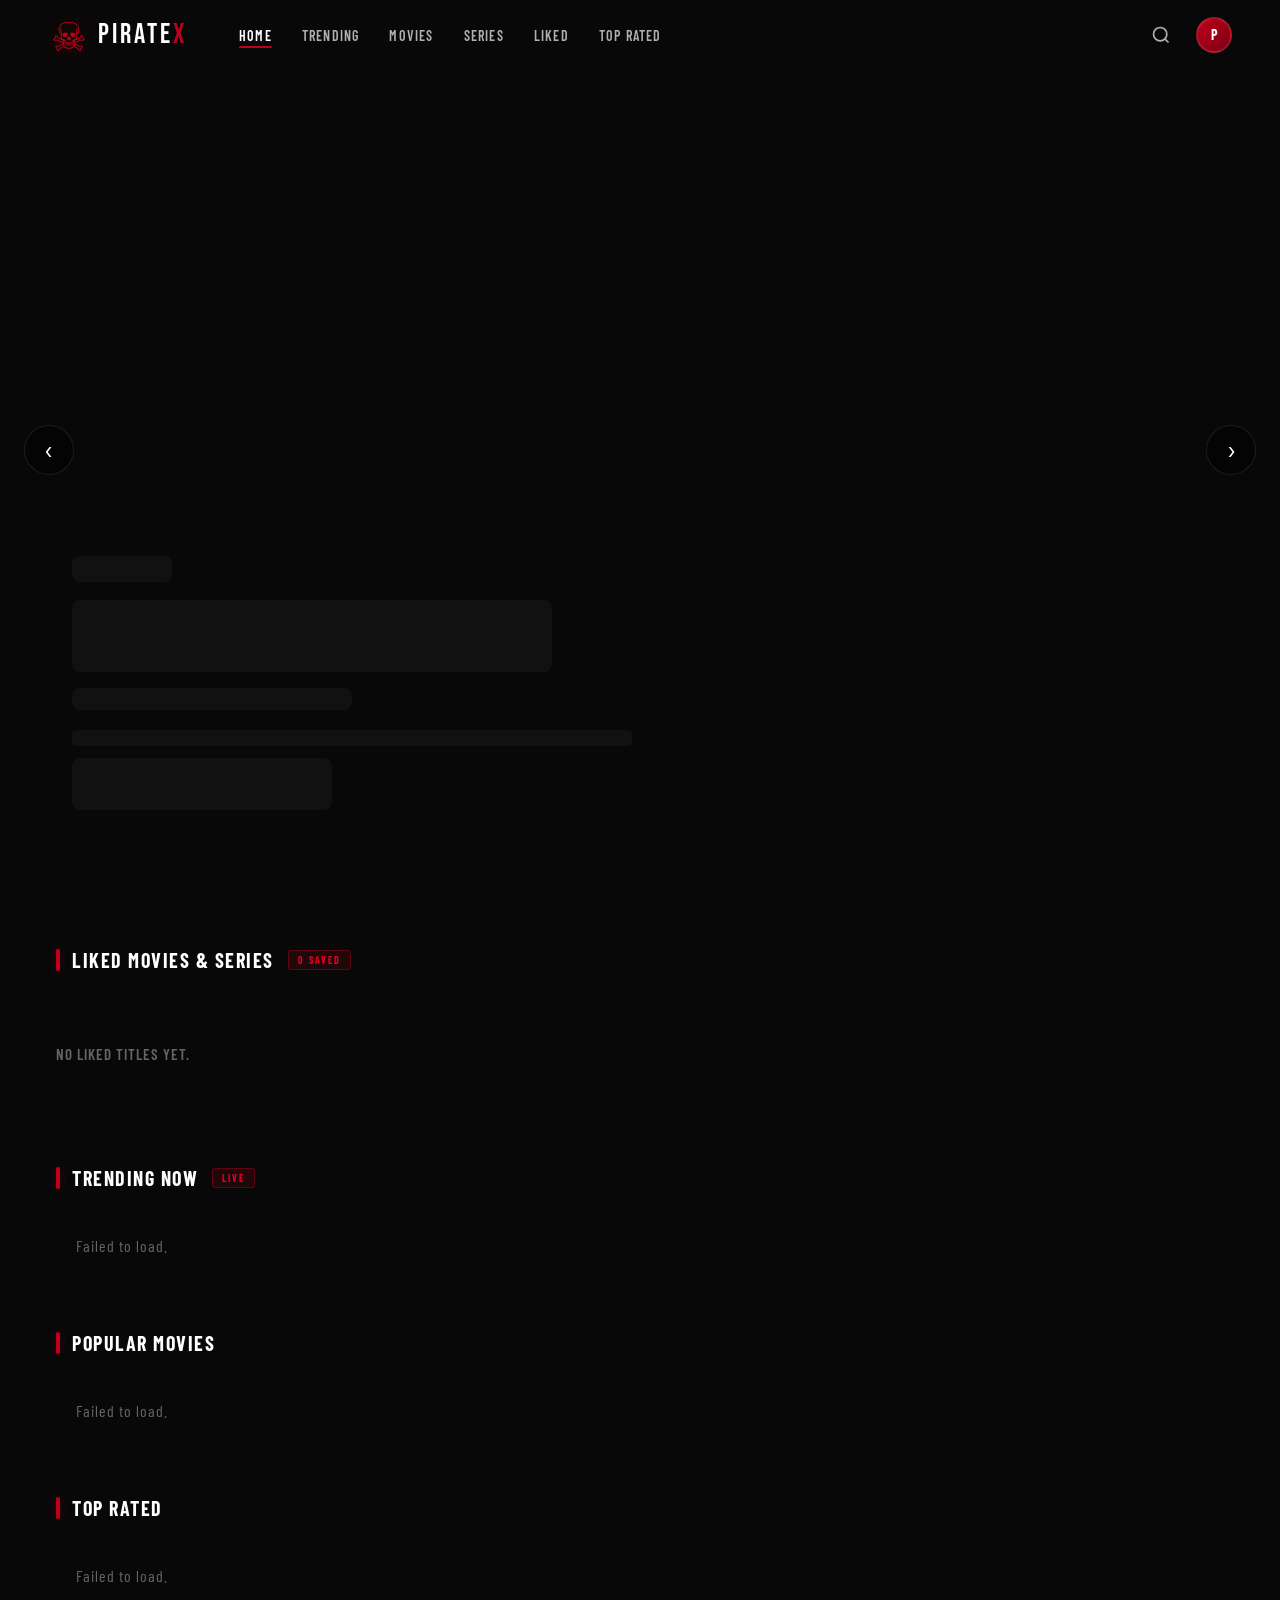
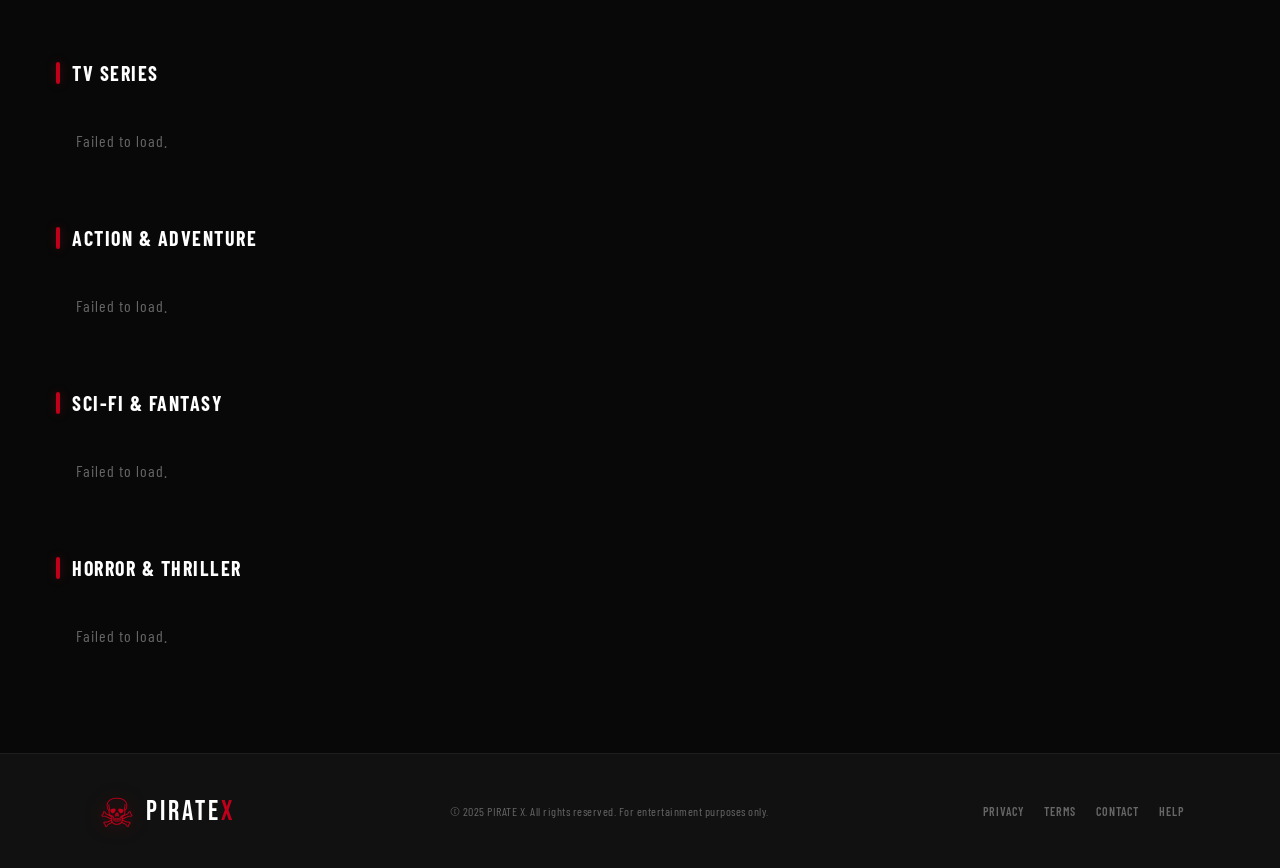
<file: index.html>
<!DOCTYPE html>
<html lang="en">
<head>
  <meta charset="UTF-8" />
  <meta name="viewport" content="width=device-width, initial-scale=1.0"/>
  <title>PIRATE X — Stream Everything</title>
  <link rel="stylesheet" href="style.css" />
  <link rel="preconnect" href="https://fonts.googleapis.com">
  <link rel="preconnect" href="https://fonts.gstatic.com" crossorigin>
  <link href="https://fonts.googleapis.com/css2?family=Bebas+Neue&family=Barlow:ital,wght@0,300;0,400;0,500;0,600;0,700;1,300&family=Barlow+Condensed:wght@400;600;700&display=swap" rel="stylesheet">
</head>
<body>

  <!-- ========== NAVBAR ========== -->
  <nav class="navbar" id="navbar">
    <div class="nav-left">
      <a href="index.html" class="logo">
        <span class="logo-icon">☠</span>
        <span class="logo-text">PIRATE<span class="logo-x">X</span></span>
      </a>
      <ul class="nav-links" id="navLinks">
        <li><a href="#" class="nav-link active">Home</a></li>
        <li><a href="#trending" class="nav-link">Trending</a></li>
        <li><a href="#movies" class="nav-link">Movies</a></li>
        <li><a href="#series" class="nav-link">Series</a></li>
        <li><a href="#liked" class="nav-link">Liked</a></li>
        <li><a href="#top-rated" class="nav-link">Top Rated</a></li>
      </ul>
    </div>
    <div class="nav-right">
      <button class="search-btn" id="searchToggle" aria-label="Search">
        <svg width="20" height="20" viewBox="0 0 24 24" fill="none" stroke="currentColor" stroke-width="2"><circle cx="11" cy="11" r="8"/><path d="m21 21-4.35-4.35"/></svg>
      </button>
      <div class="nav-avatar">
        <span>P</span>
      </div>
      <button class="hamburger" id="hamburger" aria-label="Menu">
        <span></span><span></span><span></span>
      </button>
    </div>
  </nav>

  <!-- ========== SEARCH OVERLAY ========== -->
  <div class="search-overlay" id="searchOverlay">
    <div class="search-container">
      <div class="search-input-wrap">
        <svg class="search-icon" width="22" height="22" viewBox="0 0 24 24" fill="none" stroke="currentColor" stroke-width="2"><circle cx="11" cy="11" r="8"/><path d="m21 21-4.35-4.35"/></svg>
        <input type="text" id="searchInput" class="search-input" placeholder="Search movies, TV shows, genres…" autocomplete="off" />
        <button class="search-close" id="searchClose" aria-label="Close search">
          <svg width="22" height="22" viewBox="0 0 24 24" fill="none" stroke="currentColor" stroke-width="2"><path d="M18 6 6 18M6 6l12 12"/></svg>
        </button>
      </div>
      <div class="search-results" id="searchResults"></div>
    </div>
  </div>

  <!-- ========== HERO SECTION ========== -->
  <section class="hero" id="hero">
    <div class="hero-bg" id="heroBg"></div>
    <div class="hero-overlay"></div>
    <div class="hero-content" id="heroContent">
      <div class="hero-skeleton">
        <div class="skel skel-badge"></div>
        <div class="skel skel-title"></div>
        <div class="skel skel-meta"></div>
        <div class="skel skel-desc"></div>
        <div class="skel skel-btns"></div>
      </div>
    </div>
    <div class="hero-dots" id="heroDots"></div>
    <button class="hero-arrow hero-prev" id="heroPrev">&#8249;</button>
    <button class="hero-arrow hero-next" id="heroNext">&#8250;</button>
  </section>

  <!-- ========== MAIN CONTENT ========== -->
  <main class="main-content">

    <!-- Continue Watching -->
    <section class="row-section" id="continue-watching">
      <div class="section-header">
        <h2 class="section-title"><span class="title-bar"></span>Continue Watching</h2>
      </div>
      <div class="movies-row-wrap">
        <button class="row-arrow row-prev" data-row="continue">&#8249;</button>
        <div class="movies-row" id="continueRow"></div>
        <button class="row-arrow row-next" data-row="continue">&#8250;</button>
      </div>
    </section>

    <!-- Liked Movies & Series -->
    <section class="row-section" id="liked">
      <div class="section-header">
        <h2 class="section-title"><span class="title-bar"></span>Liked Movies &amp; Series</h2>
        <span class="section-badge liked-count" id="likedCount">0 SAVED</span>
      </div>
      <div class="movies-row-wrap">
        <button class="row-arrow row-prev" data-row="liked">&#8249;</button>
        <div class="movies-row" id="likedRow"></div>
        <button class="row-arrow row-next" data-row="liked">&#8250;</button>
      </div>
    </section>

    <!-- Trending Now -->
    <section class="row-section" id="trending">
      <div class="section-header">
        <h2 class="section-title"><span class="title-bar"></span>Trending Now</h2>
        <span class="section-badge">LIVE</span>
      </div>
      <div class="movies-row-wrap">
        <button class="row-arrow row-prev" data-row="trending">&#8249;</button>
        <div class="movies-row" id="trendingRow"></div>
        <button class="row-arrow row-next" data-row="trending">&#8250;</button>
      </div>
    </section>

    <!-- Popular Movies -->
    <section class="row-section" id="movies">
      <div class="section-header">
        <h2 class="section-title"><span class="title-bar"></span>Popular Movies</h2>
      </div>
      <div class="movies-row-wrap">
        <button class="row-arrow row-prev" data-row="popular">&#8249;</button>
        <div class="movies-row" id="popularRow"></div>
        <button class="row-arrow row-next" data-row="popular">&#8250;</button>
      </div>
    </section>

    <!-- Top Rated -->
    <section class="row-section" id="top-rated">
      <div class="section-header">
        <h2 class="section-title"><span class="title-bar"></span>Top Rated</h2>
      </div>
      <div class="movies-row-wrap">
        <button class="row-arrow row-prev" data-row="toprated">&#8249;</button>
        <div class="movies-row" id="topratedRow"></div>
        <button class="row-arrow row-next" data-row="toprated">&#8250;</button>
      </div>
    </section>

    <!-- TV Series -->
    <section class="row-section" id="series">
      <div class="section-header">
        <h2 class="section-title"><span class="title-bar"></span>TV Series</h2>
      </div>
      <div class="movies-row-wrap">
        <button class="row-arrow row-prev" data-row="series">&#8249;</button>
        <div class="movies-row" id="seriesRow"></div>
        <button class="row-arrow row-next" data-row="series">&#8250;</button>
      </div>
    </section>

    <!-- Action -->
    <section class="row-section">
      <div class="section-header">
        <h2 class="section-title"><span class="title-bar"></span>Action &amp; Adventure</h2>
      </div>
      <div class="movies-row-wrap">
        <button class="row-arrow row-prev" data-row="action">&#8249;</button>
        <div class="movies-row" id="actionRow"></div>
        <button class="row-arrow row-next" data-row="action">&#8250;</button>
      </div>
    </section>

    <!-- Sci-Fi -->
    <section class="row-section">
      <div class="section-header">
        <h2 class="section-title"><span class="title-bar"></span>Sci-Fi &amp; Fantasy</h2>
      </div>
      <div class="movies-row-wrap">
        <button class="row-arrow row-prev" data-row="scifi">&#8249;</button>
        <div class="movies-row" id="scifiRow"></div>
        <button class="row-arrow row-next" data-row="scifi">&#8250;</button>
      </div>
    </section>

    <!-- Horror -->
    <section class="row-section">
      <div class="section-header">
        <h2 class="section-title"><span class="title-bar"></span>Horror &amp; Thriller</h2>
      </div>
      <div class="movies-row-wrap">
        <button class="row-arrow row-prev" data-row="horror">&#8249;</button>
        <div class="movies-row" id="horrorRow"></div>
        <button class="row-arrow row-next" data-row="horror">&#8250;</button>
      </div>
    </section>

  </main>

  <!-- ========== FOOTER ========== -->
  <footer class="footer">
    <div class="footer-inner">
      <div class="footer-logo">
        <span class="logo-icon">☠</span>
        <span class="logo-text">PIRATE<span class="logo-x">X</span></span>
      </div>
      <p class="footer-copy">© 2025 PIRATE X. All rights reserved. For entertainment purposes only.</p>
      <div class="footer-links">
        <a href="#">Privacy</a>
        <a href="#">Terms</a>
        <a href="#">Contact</a>
        <a href="#">Help</a>
      </div>
    </div>
  </footer>

  <script src="script.js"></script>
</body>
</html>
</file>
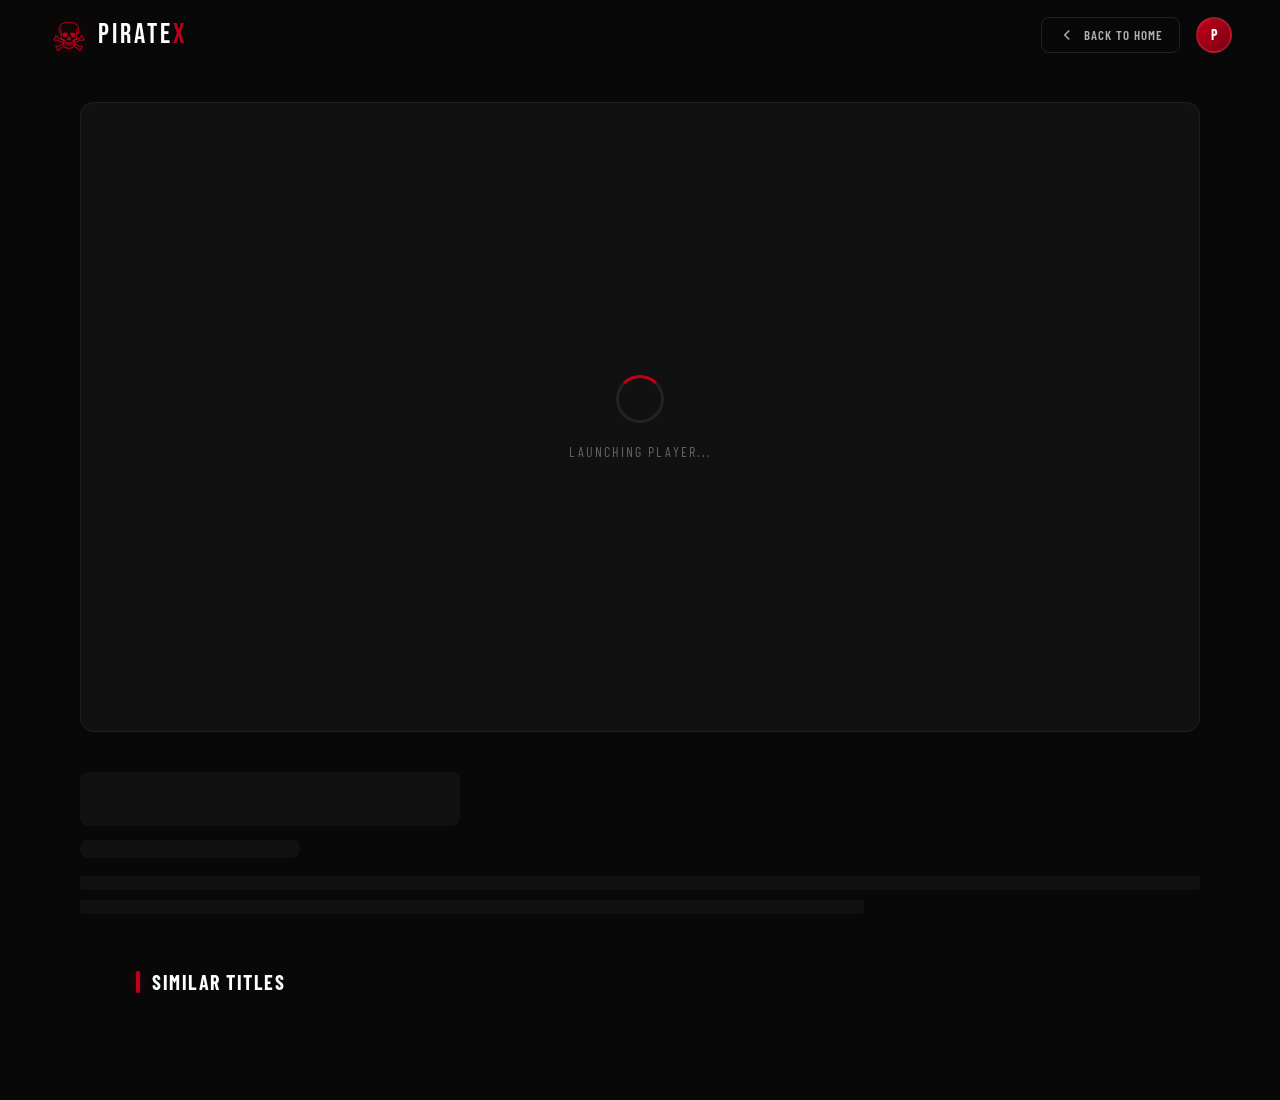
<file: watch.html>
<!DOCTYPE html>
<html lang="en">
<head>
  <meta charset="UTF-8" />
  <meta name="viewport" content="width=device-width, initial-scale=1.0"/>
  <title>Watch — PIRATE X</title>
  <link rel="stylesheet" href="style.css" />
  <link rel="preconnect" href="https://fonts.googleapis.com">
  <link rel="preconnect" href="https://fonts.gstatic.com" crossorigin>
  <link href="https://fonts.googleapis.com/css2?family=Bebas+Neue&family=Barlow:ital,wght@0,300;0,400;0,500;0,600;0,700;1,300&family=Barlow+Condensed:wght@400;600;700&display=swap" rel="stylesheet">
</head>
<body class="watch-body">

  <!-- NAVBAR -->
  <nav class="navbar" id="navbar">
    <div class="nav-left">
      <a href="index.html" class="logo">
        <span class="logo-icon">☠</span>
        <span class="logo-text">PIRATE<span class="logo-x">X</span></span>
      </a>
    </div>
    <div class="nav-right">
      <a href="index.html" class="back-btn">
        <svg width="18" height="18" viewBox="0 0 24 24" fill="none" stroke="currentColor" stroke-width="2"><path d="m15 18-6-6 6-6"/></svg>
        Back to Home
      </a>
      <div class="nav-avatar"><span>P</span></div>
    </div>
  </nav>

  <!-- WATCH PAGE -->
  <div class="watch-page" id="watchPage">

    <!-- Backdrop -->
    <div class="watch-backdrop" id="watchBackdrop"></div>

    <div class="watch-inner">

      <!-- Player Section -->
      <div class="player-section">
        <div class="player-loading" id="playerLoading">
          <div class="player-spinner"></div>
          <p>Loading stream…</p>
        </div>
        <div class="player-wrap" id="playerWrap">
          <iframe id="playerFrame" allowfullscreen allow="autoplay; encrypted-media; fullscreen; picture-in-picture" sandbox="allow-scripts allow-same-origin" frameborder="0"></iframe>
        </div>

        <!-- TV show episode controls -->
        <div class="episode-controls" id="episodeControls" style="display:none">
          <div class="ep-row">
            <div class="ep-group">
              <label>Season</label>
              <select id="seasonSelect" class="ep-select"></select>
            </div>
            <div class="ep-group">
              <label>Episode</label>
              <select id="episodeSelect" class="ep-select"></select>
            </div>
            <button class="ep-go-btn" id="epGoBtn">Play Episode</button>
          </div>
        </div>
      </div>

      <!-- Movie Info -->
      <div class="watch-info" id="watchInfo">
        <div class="watch-skeleton" id="watchSkeleton">
          <div class="skel skel-wtitle"></div>
          <div class="skel skel-wmeta"></div>
          <div class="skel skel-wdesc"></div>
          <div class="skel skel-wdesc" style="width:70%"></div>
        </div>
        <div class="watch-details" id="watchDetails" style="display:none">
          <div class="watch-genre-pills" id="watchGenres"></div>
          <h1 class="watch-title" id="watchTitle"></h1>
          <div class="watch-meta" id="watchMeta"></div>
          <p class="watch-desc" id="watchDesc"></p>
        </div>
      </div>

      <!-- Similar Section -->
      <div class="similar-section">
        <div class="section-header">
          <h2 class="section-title"><span class="title-bar"></span>Similar Titles</h2>
        </div>
        <div class="movies-row-wrap">
          <button class="row-arrow row-prev" data-row="similar">&#8249;</button>
          <div class="movies-row" id="similarRow"></div>
          <button class="row-arrow row-next" data-row="similar">&#8250;</button>
        </div>
      </div>

    </div>
  </div>

  <script src="watch.js"></script>
</body>
</html>
</file>
<file: style.css>
/* ============================================
   PIRATE X — Premium Streaming CSS
   Cinematic Luxury Dark Theme
   ============================================ */

:root {
  --bg: #080808;
  --surface: #111111;
  --surface2: #161616;
  --surface3: #1c1c1c;
  --red: #c0001a;
  --red-bright: #e8001f;
  --red-glow: rgba(192, 0, 26, 0.35);
  --red-subtle: rgba(192, 0, 26, 0.12);
  --white: #ffffff;
  --gray-100: #f0f0f0;
  --gray-300: #b0b0b0;
  --gray-500: #666666;
  --gray-700: #333333;
  --gold: #c9a84c;
  --font-display: 'Bebas Neue', sans-serif;
  --font-cond: 'Barlow Condensed', sans-serif;
  --font-body: 'Barlow', sans-serif;
  --radius: 8px;
  --radius-lg: 14px;
  --nav-h: 70px;
  --transition: 0.3s cubic-bezier(0.4, 0, 0.2, 1);
  --transition-slow: 0.6s cubic-bezier(0.4, 0, 0.2, 1);
}

/* ===== RESET ===== */
*, *::before, *::after { box-sizing: border-box; margin: 0; padding: 0; }
html { scroll-behavior: smooth; }
body {
  background: var(--bg);
  color: var(--white);
  font-family: var(--font-body);
  min-height: 100vh;
  overflow-x: hidden;
}
a { color: inherit; text-decoration: none; }
button { cursor: pointer; border: none; background: none; font-family: inherit; }
img { display: block; max-width: 100%; }
ul { list-style: none; }
select { font-family: inherit; }
iframe { display: block; width: 100%; }

/* ===== SCROLLBAR ===== */
::-webkit-scrollbar { width: 5px; height: 5px; }
::-webkit-scrollbar-track { background: var(--bg); }
::-webkit-scrollbar-thumb { background: var(--gray-700); border-radius: 3px; }
::-webkit-scrollbar-thumb:hover { background: var(--red); }

/* ===== SKELETON ===== */
.skel {
  background: linear-gradient(90deg, var(--surface) 25%, var(--surface3) 50%, var(--surface) 75%);
  background-size: 400% 100%;
  animation: shimmer 1.6s ease-in-out infinite;
  border-radius: var(--radius);
}
@keyframes shimmer {
  0% { background-position: 100% 0; }
  100% { background-position: -100% 0; }
}
.skel-badge { width: 100px; height: 26px; margin-bottom: 18px; }
.skel-title { width: 480px; max-width: 90vw; height: 72px; margin-bottom: 16px; }
.skel-meta { width: 280px; height: 22px; margin-bottom: 20px; }
.skel-desc { width: 560px; max-width: 90vw; height: 16px; margin-bottom: 10px; border-radius: 4px; }
.skel-btns { width: 260px; height: 52px; margin-top: 12px; }
.skel-wtitle { width: 380px; height: 54px; margin-bottom: 14px; }
.skel-wmeta { width: 220px; height: 18px; margin-bottom: 18px; }
.skel-wdesc { width: 100%; height: 14px; margin-bottom: 10px; border-radius: 3px; }

/* ===== NAVBAR ===== */
.navbar {
  position: fixed;
  top: 0; left: 0; right: 0;
  height: var(--nav-h);
  display: flex;
  align-items: center;
  justify-content: space-between;
  padding: 0 48px;
  z-index: 1000;
  background: transparent;
  border-bottom: 1px solid transparent;
  transition: background var(--transition), border-color var(--transition), backdrop-filter var(--transition);
}
.navbar.scrolled {
  background: rgba(8, 8, 8, 0.72);
  backdrop-filter: blur(20px) saturate(180%);
  -webkit-backdrop-filter: blur(20px) saturate(180%);
  border-bottom-color: rgba(255,255,255,0.06);
}
.nav-left { display: flex; align-items: center; gap: 40px; }
.nav-right { display: flex; align-items: center; gap: 16px; }

.logo {
  display: flex;
  align-items: center;
  gap: 8px;
  text-decoration: none;
  flex-shrink: 0;
}
.logo-icon {
  width: 42px;
  height: 42px;
  display: inline-flex;
  align-items: center;
  justify-content: center;
  font-size: 40px;
  color: var(--red);
  text-shadow: 0 0 20px var(--red-glow);
  line-height: 1;
}
.logo-text {
  font-family: var(--font-display);
  font-size: 28px;
  letter-spacing: 3px;
  color: var(--white);
}
.logo-x { color: var(--red); }

.nav-links {
  display: flex;
  align-items: center;
  gap: 6px;
}
.nav-link {
  font-family: var(--font-cond);
  font-size: 14px;
  font-weight: 600;
  letter-spacing: 1.2px;
  text-transform: uppercase;
  color: var(--gray-300);
  padding: 6px 12px;
  border-radius: 4px;
  transition: color var(--transition), background var(--transition);
  position: relative;
}
.nav-link::after {
  content: '';
  position: absolute;
  bottom: 2px; left: 50%; right: 50%;
  height: 2px;
  background: var(--red);
  transition: left var(--transition), right var(--transition);
  border-radius: 2px;
}
.nav-link:hover, .nav-link.active {
  color: var(--white);
}
.nav-link:hover::after, .nav-link.active::after {
  left: 12px; right: 12px;
}

.search-btn {
  width: 38px; height: 38px;
  display: flex; align-items: center; justify-content: center;
  border-radius: 50%;
  color: var(--gray-300);
  transition: color var(--transition), background var(--transition);
}
.search-btn:hover { color: var(--white); background: rgba(255,255,255,0.07); }

.nav-avatar {
  width: 36px; height: 36px;
  border-radius: 50%;
  background: linear-gradient(135deg, var(--red) 0%, #7a0011 100%);
  display: flex; align-items: center; justify-content: center;
  font-family: var(--font-cond);
  font-weight: 700;
  font-size: 14px;
  letter-spacing: 0;
  cursor: pointer;
  border: 2px solid rgba(255,255,255,0.1);
  transition: border-color var(--transition);
}
.nav-avatar:hover { border-color: var(--red); }

.hamburger {
  display: none;
  flex-direction: column;
  gap: 5px;
  padding: 6px;
}
.hamburger span {
  display: block;
  width: 22px; height: 2px;
  background: var(--white);
  border-radius: 2px;
  transition: transform var(--transition), opacity var(--transition);
}
.hamburger.open span:nth-child(1) { transform: translateY(7px) rotate(45deg); }
.hamburger.open span:nth-child(2) { opacity: 0; }
.hamburger.open span:nth-child(3) { transform: translateY(-7px) rotate(-45deg); }

.back-btn {
  display: flex; align-items: center; gap: 8px;
  font-family: var(--font-cond);
  font-weight: 600;
  font-size: 13px;
  letter-spacing: 1px;
  text-transform: uppercase;
  color: var(--gray-300);
  padding: 8px 16px;
  border: 1px solid rgba(255,255,255,0.1);
  border-radius: var(--radius);
  transition: all var(--transition);
}
.back-btn:hover { color: var(--white); border-color: var(--red); background: var(--red-subtle); }

/* ===== SEARCH OVERLAY ===== */
.search-overlay {
  position: fixed;
  inset: 0;
  z-index: 2000;
  background: rgba(0,0,0,0.92);
  backdrop-filter: blur(24px);
  display: flex;
  align-items: flex-start;
  justify-content: center;
  padding-top: 100px;
  opacity: 0;
  pointer-events: none;
  transition: opacity var(--transition);
}
.search-overlay.active {
  opacity: 1;
  pointer-events: all;
}
.search-container {
  width: 100%;
  max-width: 760px;
  padding: 0 24px;
}
.search-input-wrap {
  position: relative;
  display: flex;
  align-items: center;
  background: var(--surface2);
  border: 1.5px solid rgba(255,255,255,0.1);
  border-radius: var(--radius-lg);
  padding: 0 20px;
  transition: border-color var(--transition);
}
.search-input-wrap:focus-within { border-color: var(--red); }
.search-icon { color: var(--gray-500); flex-shrink: 0; }
.search-input {
  flex: 1;
  background: transparent;
  border: none;
  outline: none;
  color: var(--white);
  font-family: var(--font-body);
  font-size: 20px;
  font-weight: 300;
  padding: 18px 16px;
  caret-color: var(--red);
}
.search-input::placeholder { color: var(--gray-500); }
.search-close {
  color: var(--gray-500);
  padding: 8px;
  border-radius: 50%;
  transition: color var(--transition), background var(--transition);
}
.search-close:hover { color: var(--white); background: rgba(255,255,255,0.07); }

.search-results {
  margin-top: 16px;
  max-height: calc(100vh - 260px);
  overflow-y: auto;
  display: grid;
  grid-template-columns: repeat(auto-fill, minmax(270px, 1fr));
  gap: 16px;
  padding-bottom: 8px;
}
.search-results .movie-card {
  width: 100%;
  min-width: 0;
}
.search-results .movie-card:hover {
  transform: translateY(-3px) scale(1.02);
}
.search-results .card-play-btn {
  top: 32%;
  width: 40px;
  height: 40px;
}
.search-results .card-overlay-title {
  font-size: 16px;
}
.search-results .card-overlay-meta,
.search-results .card-overlay-genres span {
  font-size: 10px;
}
.search-results .no-results {
  grid-column: 1/-1;
  text-align: center;
  color: var(--gray-500);
  font-size: 16px;
  padding: 48px 0;
  font-family: var(--font-cond);
  letter-spacing: 1px;
}
.search-loading {
  grid-column: 1/-1;
  text-align: center;
  color: var(--gray-500);
  padding: 40px 0;
  font-family: var(--font-cond);
  letter-spacing: 1px;
}

/* ===== HERO ===== */
.hero {
  position: relative;
  height: 100vh;
  min-height: 600px;
  overflow: hidden;
  display: flex;
  align-items: flex-end;
}
.hero-bg {
  position: absolute;
  inset: 0;
  background-size: cover;
  background-position: center top;
  transition: opacity 0.8s ease;
  transform: scale(1.04);
  animation: heroZoom 12s ease-in-out infinite alternate;
}
@keyframes heroZoom {
  from { transform: scale(1.04); }
  to { transform: scale(1.09); }
}
.hero-overlay {
  position: absolute;
  inset: 0;
  background: linear-gradient(
    to bottom,
    rgba(8,8,8,0.15) 0%,
    rgba(8,8,8,0.05) 40%,
    rgba(8,8,8,0.6) 70%,
    rgba(8,8,8,0.97) 100%
  ),
  linear-gradient(to right, rgba(8,8,8,0.9) 0%, rgba(8,8,8,0) 60%);
}
.hero-content {
  position: relative;
  z-index: 2;
  padding: 0 72px 90px;
  max-width: 780px;
  animation: heroSlideUp 0.8s ease both;
}
@keyframes heroSlideUp {
  from { opacity: 0; transform: translateY(30px); }
  to { opacity: 1; transform: translateY(0); }
}
.hero-badge {
  display: inline-flex;
  align-items: center;
  gap: 8px;
  background: var(--red-subtle);
  border: 1px solid rgba(192,0,26,0.4);
  color: var(--red-bright);
  font-family: var(--font-cond);
  font-size: 12px;
  font-weight: 700;
  letter-spacing: 2px;
  text-transform: uppercase;
  padding: 5px 14px;
  border-radius: 4px;
  margin-bottom: 18px;
}
.hero-badge::before {
  content: '';
  width: 6px; height: 6px;
  background: var(--red-bright);
  border-radius: 50%;
  animation: pulse-dot 1.5s ease-in-out infinite;
}
@keyframes pulse-dot {
  0%, 100% { opacity: 1; transform: scale(1); }
  50% { opacity: 0.5; transform: scale(0.7); }
}
.hero-title {
  font-family: var(--font-display);
  font-size: clamp(42px, 7vw, 88px);
  line-height: 0.95;
  letter-spacing: 2px;
  margin-bottom: 16px;
  text-shadow: 0 4px 30px rgba(0,0,0,0.8);
}
.hero-meta {
  display: flex;
  align-items: center;
  gap: 14px;
  margin-bottom: 18px;
  flex-wrap: wrap;
}
.hero-rating {
  display: flex; align-items: center; gap: 5px;
  color: var(--gold);
  font-family: var(--font-cond);
  font-weight: 700;
  font-size: 15px;
}
.hero-year, .hero-lang {
  font-family: var(--font-cond);
  font-size: 14px;
  color: var(--gray-300);
  letter-spacing: 0.5px;
}
.hero-sep { width: 4px; height: 4px; border-radius: 50%; background: var(--gray-500); }
.hero-genres {
  display: flex; gap: 8px; flex-wrap: wrap;
}
.hero-genre-tag {
  font-family: var(--font-cond);
  font-size: 11px;
  font-weight: 600;
  letter-spacing: 1px;
  text-transform: uppercase;
  padding: 3px 10px;
  border: 1px solid rgba(255,255,255,0.2);
  border-radius: 3px;
  color: var(--gray-300);
}
.hero-desc {
  font-size: 15px;
  font-weight: 300;
  line-height: 1.65;
  color: var(--gray-300);
  max-width: 520px;
  margin-bottom: 28px;
  display: -webkit-box;
  -webkit-line-clamp: 3;
  -webkit-box-orient: vertical;
  overflow: hidden;
}
.hero-btns {
  display: flex;
  gap: 14px;
  flex-wrap: wrap;
}
.btn-play {
  display: flex; align-items: center; gap: 10px;
  background: var(--red);
  color: var(--white);
  font-family: var(--font-cond);
  font-size: 15px;
  font-weight: 700;
  letter-spacing: 1.5px;
  text-transform: uppercase;
  padding: 14px 32px;
  border-radius: var(--radius);
  transition: background var(--transition), transform var(--transition), box-shadow var(--transition);
  box-shadow: 0 0 28px var(--red-glow);
}
.btn-play:hover {
  background: var(--red-bright);
  transform: translateY(-2px);
  box-shadow: 0 4px 40px rgba(232,0,31,0.5);
}
.btn-play svg { flex-shrink: 0; }
.btn-info {
  display: flex; align-items: center; gap: 10px;
  background: rgba(255,255,255,0.1);
  border: 1px solid rgba(255,255,255,0.15);
  color: var(--white);
  font-family: var(--font-cond);
  font-size: 15px;
  font-weight: 700;
  letter-spacing: 1.5px;
  text-transform: uppercase;
  padding: 14px 28px;
  border-radius: var(--radius);
  backdrop-filter: blur(10px);
  transition: background var(--transition), border-color var(--transition);
}
.btn-info:hover {
  background: rgba(255,255,255,0.18);
  border-color: rgba(255,255,255,0.3);
}

.hero-dots {
  position: absolute;
  bottom: 32px; right: 64px;
  display: flex; gap: 8px;
  z-index: 3;
}
.hero-dot {
  width: 8px; height: 3px;
  background: rgba(255,255,255,0.3);
  border-radius: 3px;
  cursor: pointer;
  transition: width var(--transition), background var(--transition);
}
.hero-dot.active {
  width: 24px;
  background: var(--red);
}
.hero-arrow {
  position: absolute;
  top: 50%;
  transform: translateY(-50%);
  z-index: 3;
  width: 50px; height: 50px;
  background: rgba(0,0,0,0.5);
  border: 1px solid rgba(255,255,255,0.1);
  border-radius: 50%;
  display: flex; align-items: center; justify-content: center;
  color: var(--white);
  font-size: 28px;
  line-height: 1;
  transition: background var(--transition), border-color var(--transition);
  padding-bottom: 2px;
}
.hero-arrow:hover { background: var(--red); border-color: var(--red); }
.hero-prev { left: 24px; }
.hero-next { right: 24px; }

/* ===== MAIN CONTENT ===== */
.main-content {
  position: relative;
  z-index: 1;
  padding: 20px 0 60px;
}

/* ===== ROW SECTIONS ===== */
.row-section {
  padding: 28px 0 8px;
}
.section-header {
  display: flex;
  align-items: center;
  gap: 14px;
  padding: 0 56px;
  margin-bottom: 18px;
}
.section-title {
  display: flex;
  align-items: center;
  gap: 12px;
  font-family: var(--font-cond);
  font-size: 20px;
  font-weight: 700;
  letter-spacing: 1.5px;
  text-transform: uppercase;
  color: var(--white);
}
.title-bar {
  display: inline-block;
  width: 4px; height: 22px;
  background: var(--red);
  border-radius: 2px;
  box-shadow: 0 0 10px var(--red-glow);
}
.section-badge {
  font-family: var(--font-cond);
  font-size: 10px;
  font-weight: 700;
  letter-spacing: 2px;
  color: var(--red-bright);
  background: var(--red-subtle);
  border: 1px solid rgba(192,0,26,0.4);
  padding: 3px 9px;
  border-radius: 3px;
  animation: pulse-badge 2s ease-in-out infinite;
}
@keyframes pulse-badge {
  0%, 100% { opacity: 1; }
  50% { opacity: 0.6; }
}

.movies-row-wrap {
  position: relative;
}
.movies-row {
  display: flex;
  gap: 8px;
  overflow-x: auto;
  scroll-behavior: smooth;
  padding: 8px 56px 20px;
  scrollbar-width: none;
  -ms-overflow-style: none;
}
.movies-row::-webkit-scrollbar { display: none; }
.liked-empty {
  width: 100%;
  min-height: 112px;
  display: flex;
  align-items: center;
  color: var(--gray-500);
  font-family: var(--font-cond);
  font-size: 15px;
  font-weight: 600;
  letter-spacing: 1px;
  text-transform: uppercase;
}

.row-arrow {
  position: absolute;
  top: 50%;
  transform: translateY(-60%);
  z-index: 10;
  width: 44px; height: 80px;
  background: rgba(8,8,8,0.85);
  border: 1px solid rgba(255,255,255,0.08);
  color: var(--white);
  font-size: 26px;
  display: flex; align-items: center; justify-content: center;
  transition: background var(--transition), opacity var(--transition);
  opacity: 0;
  pointer-events: none;
  border-radius: 6px;
}
.movies-row-wrap:hover .row-arrow {
  opacity: 1;
  pointer-events: all;
}
.row-arrow:hover { background: rgba(192, 0, 26, 0.8); }
.row-prev { left: 0; border-radius: 0 6px 6px 0; }
.row-next { right: 0; border-radius: 6px 0 0 6px; }

/* ===== MOVIE CARDS ===== */
.movie-card {
  flex-shrink: 0;
  width: 334px;
  cursor: pointer;
  position: relative;
  border-radius: 4px;
  overflow: hidden;
  transition: transform 0.45s cubic-bezier(0.2,0.8,0.2,1), box-shadow 0.45s ease;
  background: transparent;
}
.movie-card::after {
  content: "";
  position: absolute;
  inset: -1px;
  opacity: 0;
  pointer-events: none;
  background: radial-gradient(circle at 50% 100%, rgba(229,9,20,0.34), transparent 58%);
  transition: opacity 0.45s ease;
}
.movie-card:hover {
  transform: translateY(-5px) scale(1.035);
  box-shadow: 0 22px 54px rgba(0,0,0,0.68), 0 0 0 1px rgba(255,255,255,0.12);
  z-index: 5;
}
.movie-card:hover::after { opacity: 1; }
.movie-card-img-wrap {
  width: 100%;
  aspect-ratio: 16/9;
  overflow: hidden;
  background: var(--surface3);
  position: relative;
}
.movie-card-img {
  width: 100%; height: 100%;
  object-fit: cover;
  transition: transform 0.65s cubic-bezier(0.2,0.8,0.2,1), filter 0.45s ease;
}
.movie-card-img.poster-fallback {
  object-fit: contain;
  background: var(--surface3);
}
.movie-card:hover .movie-card-img {
  transform: scale(1.045);
  filter: brightness(0.78) saturate(1.08);
}
.like-btn {
  position: absolute;
  top: 10px;
  right: 10px;
  z-index: 4;
  width: 36px;
  height: 36px;
  display: flex;
  align-items: center;
  justify-content: center;
  color: rgba(255,255,255,0.86);
  background: rgba(0,0,0,0.56);
  border: 1px solid rgba(255,255,255,0.14);
  border-radius: 50%;
  opacity: 0;
  transform: translateY(-4px) scale(0.95);
  backdrop-filter: blur(10px);
  transition: opacity var(--transition), transform var(--transition), color var(--transition), background var(--transition), border-color var(--transition);
}
.movie-card:hover .like-btn,
.like-btn.liked,
.like-btn:focus-visible {
  opacity: 1;
  transform: translateY(0) scale(1);
}
.like-btn:hover,
.like-btn.liked {
  color: var(--white);
  background: var(--red);
  border-color: var(--red);
}
.like-btn:focus-visible {
  outline: 2px solid var(--white);
  outline-offset: 2px;
}
.movie-card-overlay {
  position: absolute;
  inset: 0;
  background:
    linear-gradient(to top, rgba(0,0,0,0.92) 0%, rgba(0,0,0,0.58) 34%, rgba(0,0,0,0.08) 72%),
    linear-gradient(to right, rgba(0,0,0,0.36), transparent 46%);
  opacity: 0;
  transition: opacity 0.38s ease;
  display: flex;
  flex-direction: column;
  justify-content: flex-end;
  align-items: flex-start;
  padding: 16px;
  backdrop-filter: blur(1.5px);
}
.movie-card:hover .movie-card-overlay { opacity: 1; }
.card-play-btn {
  display: flex;
  align-items: center;
  justify-content: center;
  width: 46px;
  height: 46px;
  border-radius: 50%;
  position: absolute;
  top: 39%;
  left: 50%;
  opacity: 0;
  transform: translate(-50%, -50%) scale(0.9);
  background: rgba(229,9,20,0.92);
  box-shadow: 0 12px 30px rgba(0,0,0,0.45), 0 0 24px rgba(229,9,20,0.38);
  transition: opacity 0.36s ease, transform 0.42s cubic-bezier(0.2,0.8,0.2,1), background 0.25s ease;
}
.movie-card:hover .card-play-btn {
  opacity: 1;
  transform: translate(-50%, -50%) scale(1);
}
.card-play-btn:hover {
  background: var(--red-bright);
  transform: translate(-50%, -50%) scale(1.08);
}
.card-play-btn svg { margin-left: 2px; }
.card-hover-content {
  width: 100%;
  opacity: 0;
  transform: translateY(14px);
  transition: opacity 0.42s ease 0.04s, transform 0.42s cubic-bezier(0.2,0.8,0.2,1) 0.04s;
}
.movie-card:hover .card-hover-content {
  opacity: 1;
  transform: translateY(0);
}
.card-overlay-title {
  font-family: var(--font-cond);
  font-size: 19px;
  font-weight: 700;
  letter-spacing: 0;
  text-align: left;
  line-height: 1.08;
  color: var(--white);
  max-width: 96%;
  text-shadow: 0 2px 12px rgba(0,0,0,0.9);
  text-transform: uppercase;
  display: -webkit-box;
  -webkit-line-clamp: 2;
  -webkit-box-orient: vertical;
  overflow: hidden;
}
.card-overlay-meta {
  display: flex;
  align-items: center;
  gap: 9px;
  text-align: left;
  font-size: 12px;
  color: rgba(255,255,255,0.82);
  font-family: var(--font-cond);
  font-weight: 600;
  letter-spacing: 0.3px;
  margin-top: 8px;
}
.card-overlay-meta span:first-child {
  color: #46d369;
  font-weight: 700;
}
.card-overlay-genres {
  display: flex;
  flex-wrap: wrap;
  gap: 6px;
  margin-top: 8px;
}
.card-overlay-genres span {
  color: rgba(255,255,255,0.72);
  font-family: var(--font-cond);
  font-size: 11px;
  font-weight: 600;
  letter-spacing: 0.4px;
}
.movie-card-info {
  display: none;
}
.movie-card-title {
  font-family: var(--font-cond);
  font-size: 13px;
  font-weight: 600;
  letter-spacing: 0.3px;
  color: var(--white);
  line-height: 1.35;
  display: -webkit-box;
  -webkit-line-clamp: 2;
  -webkit-box-orient: vertical;
  overflow: hidden;
  margin-bottom: 5px;
}
.movie-card-meta {
  display: flex; align-items: center; gap: 8px;
}
.card-rating {
  font-size: 11px;
  color: var(--gold);
  font-family: var(--font-cond);
  font-weight: 700;
}
.card-year {
  font-size: 11px;
  color: var(--gray-500);
  font-family: var(--font-cond);
}
.card-type-badge {
  margin-left: auto;
  font-size: 9px;
  font-family: var(--font-cond);
  font-weight: 700;
  letter-spacing: 1px;
  text-transform: uppercase;
  padding: 2px 6px;
  border-radius: 3px;
  background: var(--red-subtle);
  color: var(--red-bright);
  border: 1px solid rgba(192,0,26,0.3);
}

/* Card skeleton */
.card-skeleton {
  flex-shrink: 0;
  width: 334px;
  border-radius: 4px;
  overflow: hidden;
  background: var(--surface2);
}
.card-skel-img {
  width: 100%;
  aspect-ratio: 16/9;
  background: linear-gradient(90deg, var(--surface) 25%, var(--surface3) 50%, var(--surface) 75%);
  background-size: 400% 100%;
  animation: shimmer 1.6s ease-in-out infinite;
}
.card-skel-info { display: none; }
.card-skel-line {
  height: 12px;
  border-radius: 3px;
  margin-bottom: 8px;
  background: linear-gradient(90deg, var(--surface) 25%, var(--surface3) 50%, var(--surface) 75%);
  background-size: 400% 100%;
  animation: shimmer 1.6s ease-in-out infinite;
}

/* Continue watching cards */
.continue-card .movie-card-img-wrap { aspect-ratio: 16/9; }
.continue-card { width: 334px; }
.progress-bar-wrap {
  position: absolute;
  bottom: 0; left: 0; right: 0;
  height: 3px;
  background: rgba(255,255,255,0.2);
}
.progress-bar-fill {
  height: 100%;
  background: var(--red);
  border-radius: 2px;
}

/* ===== WATCH PAGE ===== */
.watch-body { background: var(--bg); }
.watch-page {
  padding-top: var(--nav-h);
  min-height: 100vh;
  position: relative;
}
.watch-backdrop {
  position: fixed;
  top: 0; left: 0;
  width: 100%; height: 100%;
  background-size: cover;
  background-position: center;
  filter: blur(60px) brightness(0.12);
  transform: scale(1.1);
  z-index: 0;
  pointer-events: none;
}
.watch-inner {
  position: relative;
  z-index: 1;
  max-width: 1200px;
  margin: 0 auto;
  padding: 32px 40px 60px;
}
.player-section {
  margin-bottom: 40px;
}
.player-loading {
  background: var(--surface);
  border-radius: var(--radius-lg);
  aspect-ratio: 16/9;
  display: flex;
  flex-direction: column;
  align-items: center;
  justify-content: center;
  gap: 20px;
  border: 1px solid rgba(255,255,255,0.06);
}
.player-loading p {
  font-family: var(--font-cond);
  font-size: 14px;
  letter-spacing: 2px;
  text-transform: uppercase;
  color: var(--gray-500);
}
.player-spinner {
  width: 48px; height: 48px;
  border: 3px solid rgba(255,255,255,0.08);
  border-top-color: var(--red);
  border-radius: 50%;
  animation: spin 0.9s linear infinite;
}
@keyframes spin { to { transform: rotate(360deg); } }
.player-wrap {
  border-radius: var(--radius-lg);
  overflow: hidden;
  background: #000;
  box-shadow: 0 20px 80px rgba(0,0,0,0.8), 0 0 0 1px rgba(255,255,255,0.05);
  display: none;
}
.player-wrap iframe {
  width: 100%;
  aspect-ratio: 16/9;
}
.episode-controls {
  background: var(--surface);
  border: 1px solid rgba(255,255,255,0.06);
  border-radius: var(--radius-lg);
  padding: 20px 24px;
  margin-top: 16px;
}
.ep-row {
  display: flex;
  align-items: flex-end;
  gap: 16px;
  flex-wrap: wrap;
}
.ep-group {
  display: flex; flex-direction: column; gap: 6px;
}
.ep-group label {
  font-family: var(--font-cond);
  font-size: 11px;
  font-weight: 700;
  letter-spacing: 1.5px;
  text-transform: uppercase;
  color: var(--gray-500);
}
.ep-select {
  background: var(--surface3);
  border: 1px solid rgba(255,255,255,0.1);
  color: var(--white);
  border-radius: var(--radius);
  padding: 10px 36px 10px 14px;
  font-size: 14px;
  font-weight: 500;
  appearance: none;
  -webkit-appearance: none;
  cursor: pointer;
  min-width: 140px;
  transition: border-color var(--transition);
  background-image: url("data:image/svg+xml,%3Csvg xmlns='http://www.w3.org/2000/svg' width='12' height='12' viewBox='0 0 24 24' fill='none' stroke='%23666' stroke-width='2'%3E%3Cpath d='m6 9 6 6 6-6'/%3E%3C/svg%3E");
  background-repeat: no-repeat;
  background-position: right 12px center;
}
.ep-select:focus { outline: none; border-color: var(--red); }
.ep-go-btn {
  background: var(--red);
  color: var(--white);
  font-family: var(--font-cond);
  font-size: 13px;
  font-weight: 700;
  letter-spacing: 1.5px;
  text-transform: uppercase;
  padding: 12px 24px;
  border-radius: var(--radius);
  transition: background var(--transition), transform var(--transition);
}
.ep-go-btn:hover { background: var(--red-bright); transform: translateY(-1px); }

.watch-info { margin-bottom: 48px; }
.watch-details {}
.watch-genre-pills { display: flex; gap: 8px; flex-wrap: wrap; margin-bottom: 14px; }
.watch-genre-pill {
  font-family: var(--font-cond);
  font-size: 11px;
  font-weight: 600;
  letter-spacing: 1px;
  text-transform: uppercase;
  padding: 4px 12px;
  border: 1px solid rgba(255,255,255,0.15);
  border-radius: 20px;
  color: var(--gray-300);
}
.watch-title {
  font-family: var(--font-display);
  font-size: clamp(32px, 5vw, 56px);
  letter-spacing: 2px;
  line-height: 1;
  margin-bottom: 14px;
}
.watch-meta {
  display: flex;
  align-items: center;
  gap: 14px;
  margin-bottom: 18px;
  flex-wrap: wrap;
  font-family: var(--font-cond);
  font-size: 14px;
}
.watch-rating { color: var(--gold); font-weight: 700; }
.watch-year, .watch-lang { color: var(--gray-300); }
.watch-sep { width: 4px; height: 4px; border-radius: 50%; background: var(--gray-500); }
.watch-desc {
  font-size: 15px;
  font-weight: 300;
  line-height: 1.7;
  color: var(--gray-300);
  max-width: 700px;
}

.similar-section { padding-top: 8px; }

/* ===== FOOTER ===== */
.footer {
  background: var(--surface);
  border-top: 1px solid rgba(255,255,255,0.05);
  padding: 36px 0;
}
.footer-inner {
  max-width: 1200px;
  margin: 0 auto;
  padding: 0 56px;
  display: flex;
  align-items: center;
  justify-content: space-between;
  flex-wrap: wrap;
  gap: 20px;
}
.footer-logo {
  display: flex; align-items: center; gap: 8px;
}
.footer-copy {
  font-size: 12px;
  color: var(--gray-500);
  font-family: var(--font-cond);
  letter-spacing: 0.5px;
}
.footer-links {
  display: flex; gap: 20px;
}
.footer-links a {
  font-family: var(--font-cond);
  font-size: 12px;
  font-weight: 600;
  letter-spacing: 1px;
  text-transform: uppercase;
  color: var(--gray-500);
  transition: color var(--transition);
}
.footer-links a:hover { color: var(--red); }

/* ===== FADE IN ANIMATION ===== */
.fade-in {
  opacity: 0;
  transform: translateY(16px);
  transition: opacity 0.5s ease, transform 0.5s ease;
}
.fade-in.visible {
  opacity: 1;
  transform: translateY(0);
}

/* ===== RESPONSIVE ===== */
@media (max-width: 1024px) {
  .navbar { padding: 0 28px; }
  .hero-content { padding: 0 40px 80px; }
  .section-header { padding: 0 32px; }
  .movies-row { padding: 8px 32px 20px; }
  .footer-inner { padding: 0 32px; }
}

@media (max-width: 768px) {
  :root { --nav-h: 60px; }
  .navbar { padding: 0 20px; }
  .nav-links {
    position: fixed;
    top: var(--nav-h); left: 0; right: 0;
    background: rgba(8,8,8,0.97);
    backdrop-filter: blur(20px);
    flex-direction: column;
    align-items: flex-start;
    padding: 20px;
    gap: 4px;
    transform: translateY(-110%);
    transition: transform var(--transition);
    border-bottom: 1px solid rgba(255,255,255,0.06);
  }
  .nav-links.open { transform: translateY(0); }
  .nav-link { font-size: 16px; padding: 10px 14px; width: 100%; }
  .hamburger { display: flex; }
  .hero-content { padding: 0 24px 60px; }
  .hero-arrow { display: none; }
  .hero-dots { right: 24px; }
  .section-header { padding: 0 20px; }
  .movies-row { padding: 8px 20px 20px; }
  .movie-card,
  .continue-card,
  .card-skeleton { width: 250px; }
  .like-btn {
    opacity: 1;
    transform: none;
  }
  .footer-inner { flex-direction: column; text-align: center; padding: 0 20px; }
  .watch-inner { padding: 20px 20px 40px; }
}

@media (max-width: 480px) {
  .logo-text { font-size: 22px; }
  .hero-title { font-size: 38px; }
  .hero-btns { flex-direction: column; }
  .movie-card,
  .continue-card,
  .card-skeleton { width: 220px; }
}
</file>
